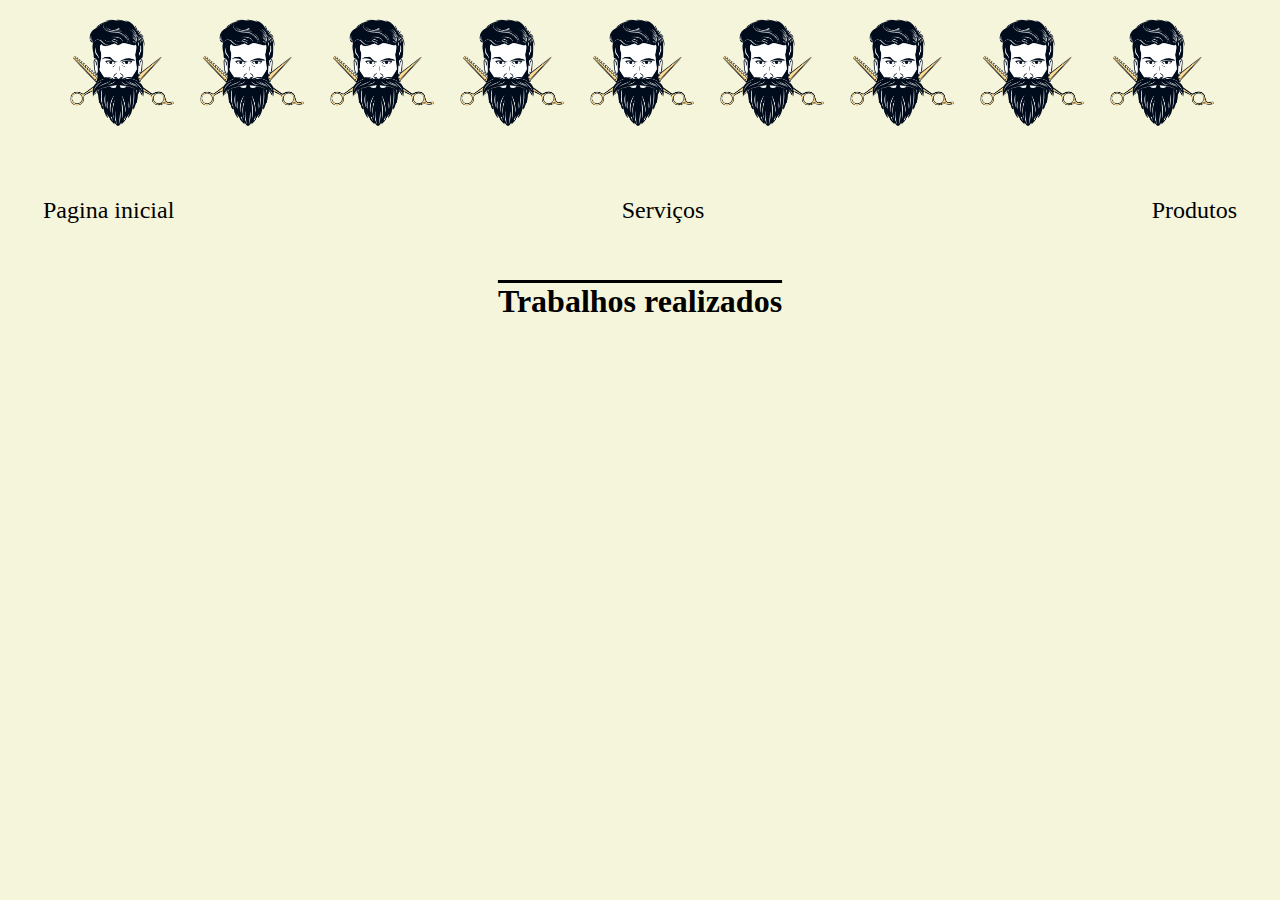
<file: art.2/portifolio.html>
<!DOCTYPE html>
<html lang="en">
<head>
    <link rel="stylesheet" href="styles.css">
    <meta charset="UTF-8">
    <meta name="viewport" content="width=device-width, initial-scale=1.0">
    <title>Document</title>
</head>
<body>
    
    <div style="display: flex; justify-content: center; align-items: center;">
        <img src="img/img.png.png" width="130" height="130"> <img src="img/img.png.png" width="130" height="130"> <img
            src="img/img.png.png" width="130" height="130"> <img src="img/img.png.png" width="130" height="130">
        <img src="img/img.png.png" width="130" height="130"> <img src="img/img.png.png" width="130" height="130"> <img
            src="img/img.png.png" width="130" height="130"> <img src="img/img.png.png" width="130" height="130">
        <img src="img/img.png.png" width="130" height="130">
    </div>
    <ul class="menu">
        <li><a href="index.html">Pagina inicial</a></li>
        <li><a href="serviços.html">Serviços </a></li>
        <li><a href="produtos.html">Produtos</a></li>
    </ul>
    <h1>Trabalhos realizados 
    </h1>
</body>
</html>
</file>
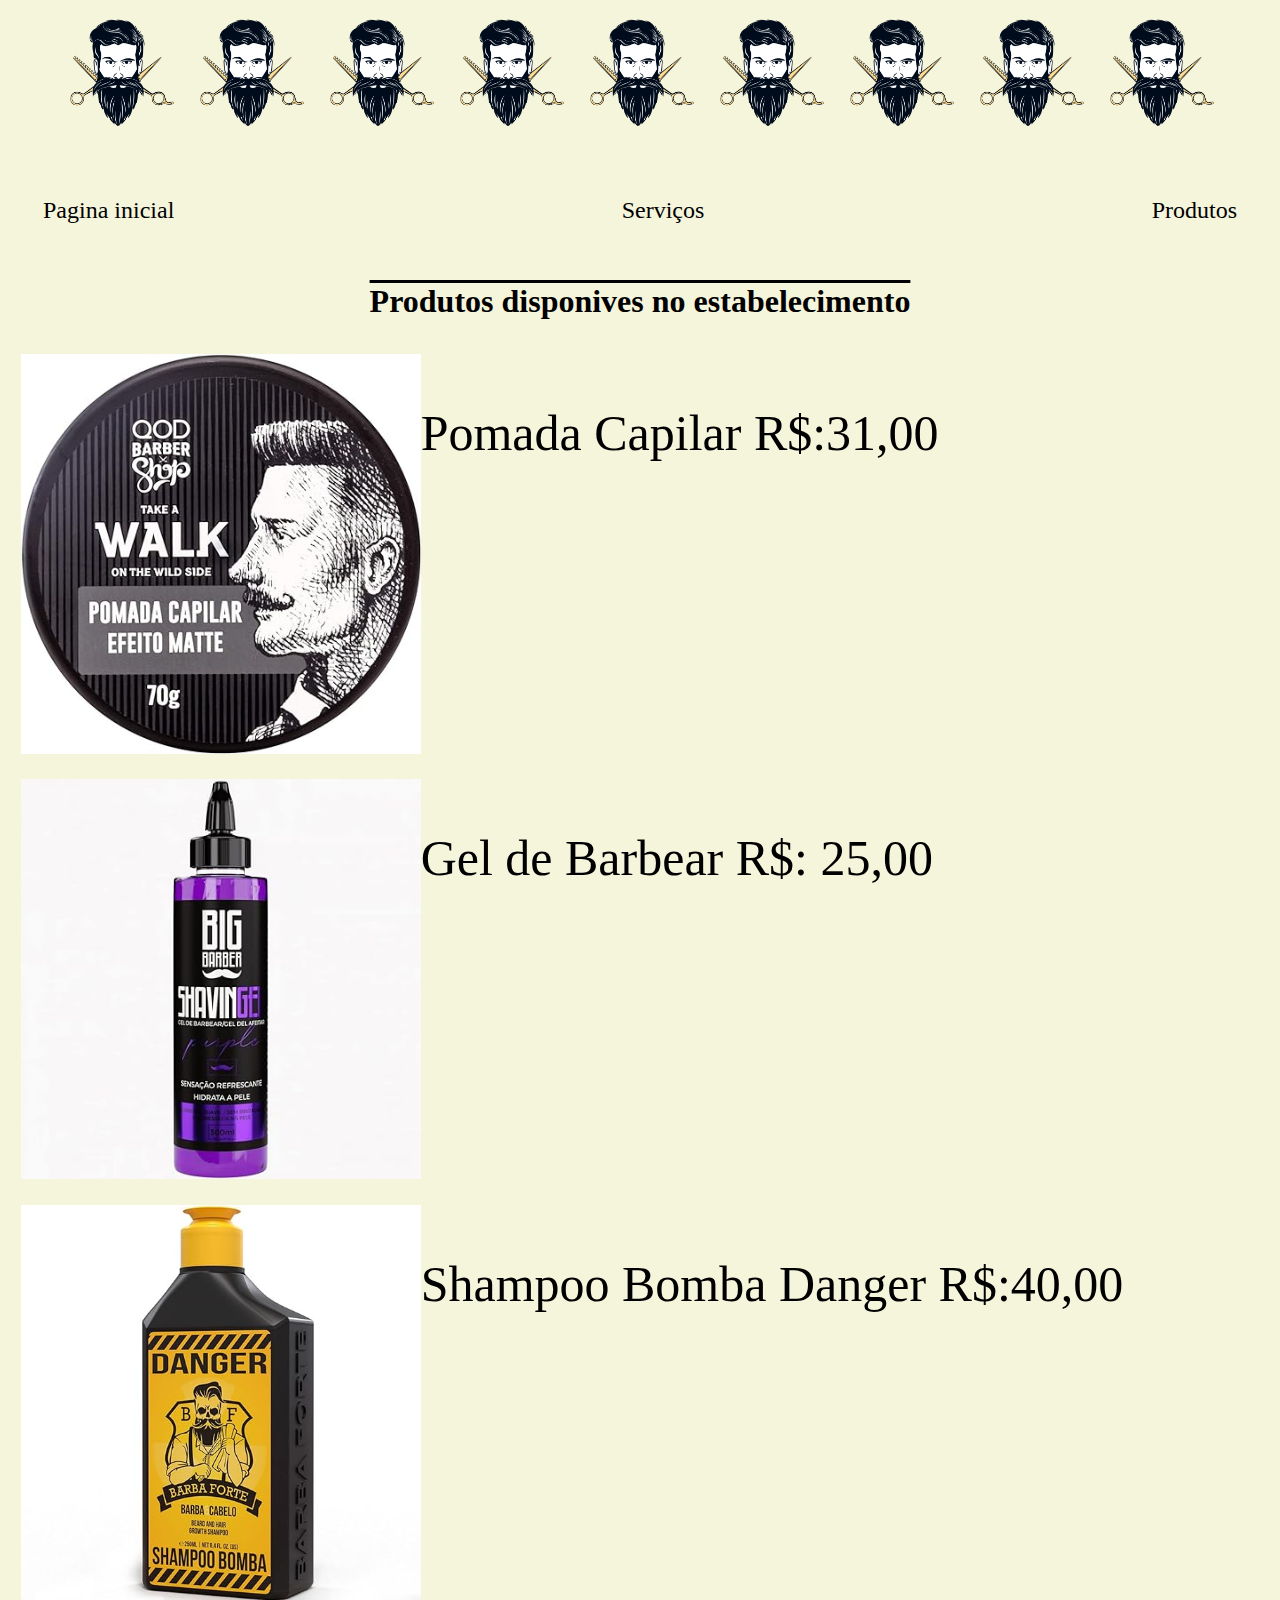
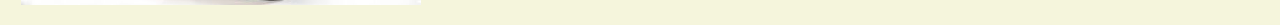
<file: art.2/produtos.html>
<!DOCTYPE html>
<html lang="en">
<head>
    <link rel="stylesheet" href="styles.css">
    <meta charset="UTF-8">
    <meta name="viewport" content="width=device-width, initial-scale=1.0">
    <title>Document</title>
</head>
<body>
    
    <div style="display: flex; justify-content: center; align-items: center;">
        <img src="img/img.png.png" width="130" height="130"> <img src="img/img.png.png" width="130" height="130"> <img
            src="img/img.png.png" width="130" height="130"> <img src="img/img.png.png" width="130" height="130">
        <img src="img/img.png.png" width="130" height="130"> <img src="img/img.png.png" width="130" height="130"> <img
            src="img/img.png.png" width="130" height="130"> <img src="img/img.png.png" width="130" height="130">
        <img src="img/img.png.png" width="130" height="130">
    </div>
    <nav>
        <ul class="menu">
            <li><a href="index.html">Pagina inicial</a></li>
            <li><a href="serviços.html">Serviços </a></li>
            <li><a href="produtos.html">Produtos</a></li>
        </ul>
    </nav>
    <h1>Produtos disponives no estabelecimento</h1>

    <div class="center" style="display: flex; padding: 1%;">
        <img src="imgpro/pomada.jpg" width="400" height="400">
        <p style="font-size: 50px;" >Pomada Capilar R$:31,00</p> <br>
        

    </div>
    
    <div class="center" style="display: flex; padding: 1%;">
        <img src="imgpro/oleo.jpg" width="400" height="400">
     <p style="font-size: 50px";>Gel de Barbear R$: 25,00</p> <br>
        
        </div>

    <div class="center" style="display: flex; padding: 1%;">
        <img src="imgpro/shampo.jpg" width="400" height="400">
        <p style="font-size: 50px">Shampoo Bomba Danger R$:40,00 </p><br>
        
</body>
</html>
</file>
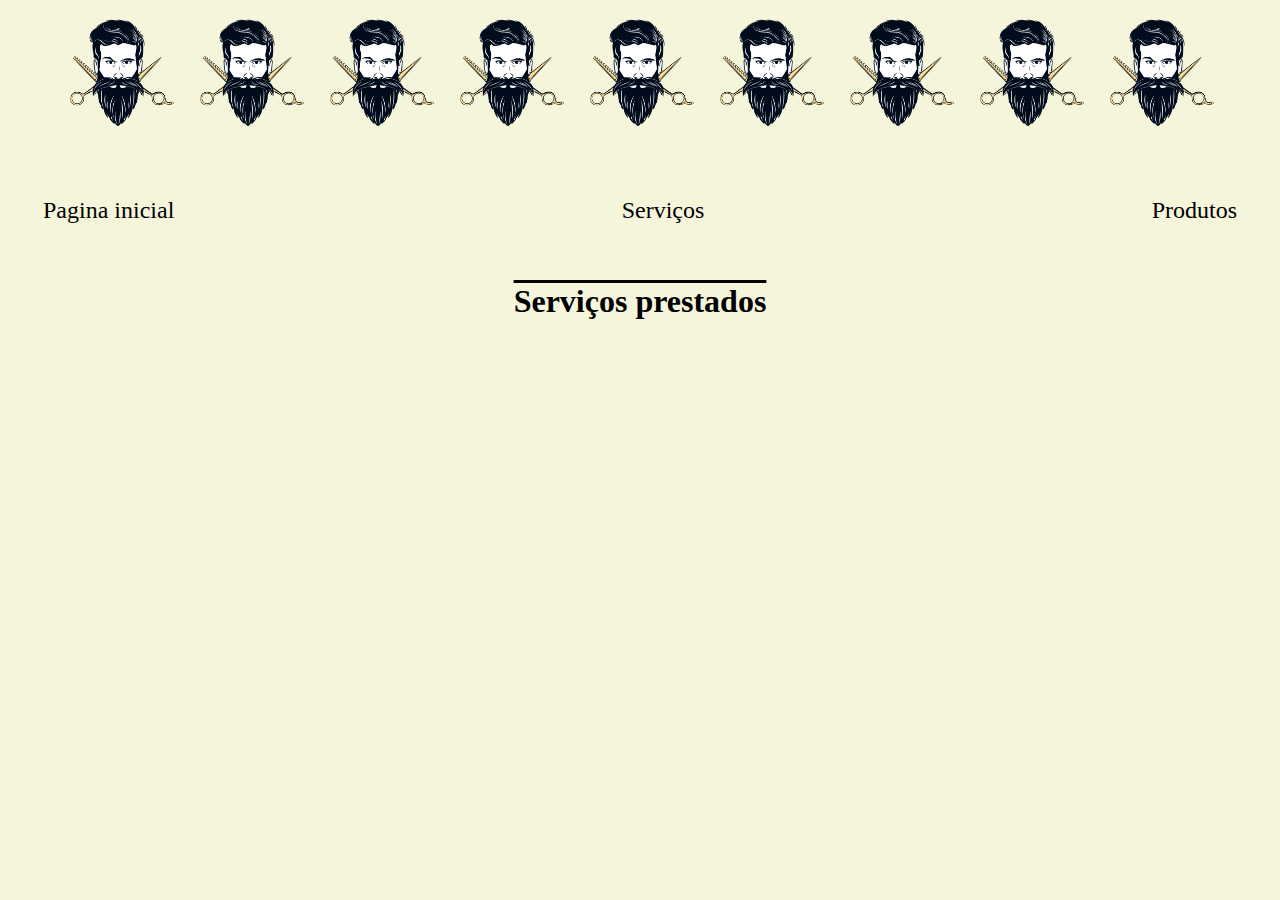
<file: art.2/serviços.html>
<!DOCTYPE html>
<html lang="en">
<head>
    <link rel="stylesheet" href="styles.css">
    <meta charset="UTF-8">
    <meta name="viewport" content="width=device-width, initial-scale=1.0">
    <title>Document</title>
</head>
<body>
    
    <div style="display: flex; justify-content: center; align-items: center;">
        <img src="img/img.png.png" width="130" height="130"> <img src="img/img.png.png" width="130" height="130"> <img
            src="img/img.png.png" width="130" height="130"> <img src="img/img.png.png" width="130" height="130">
        <img src="img/img.png.png" width="130" height="130"> <img src="img/img.png.png" width="130" height="130"> <img
            src="img/img.png.png" width="130" height="130"> <img src="img/img.png.png" width="130" height="130">
        <img src="img/img.png.png" width="130" height="130">
    </div>
    <ul class="menu">
        <li><a href="index.html">Pagina inicial</a></li>
        <li><a href="serviços.html">Serviços </a></li>
        <li><a href="produtos.html">Produtos</a></li>
    </ul>
    <h1>Serviços prestados </h1>
    
</body>
</html>
</file>
<file: art.2/styles.css>
body {
    background-color: beige;
  }

h1 {
    text-align: center;
  }
  h1 {
    text-decoration-line: overline;
  }
  li {
    float: left;
  }
  
  a {
    display: inline-block;
    padding: 25px;
    background-color: beige;
  }
  p {
    word-wrap: break-word;
  }
div{
    vertical-align: top;
}

img{
    vertical-align: top;
}
.center{
  text-align: center;
}
ul{
  display:flex;
  justify-content: space-between;
  list-style-type: none;
  align-items: center ;
  padding: 10px;
  font-size: x-large;
}
a{
  color: black;
  text-decoration: none;
}
</file>
